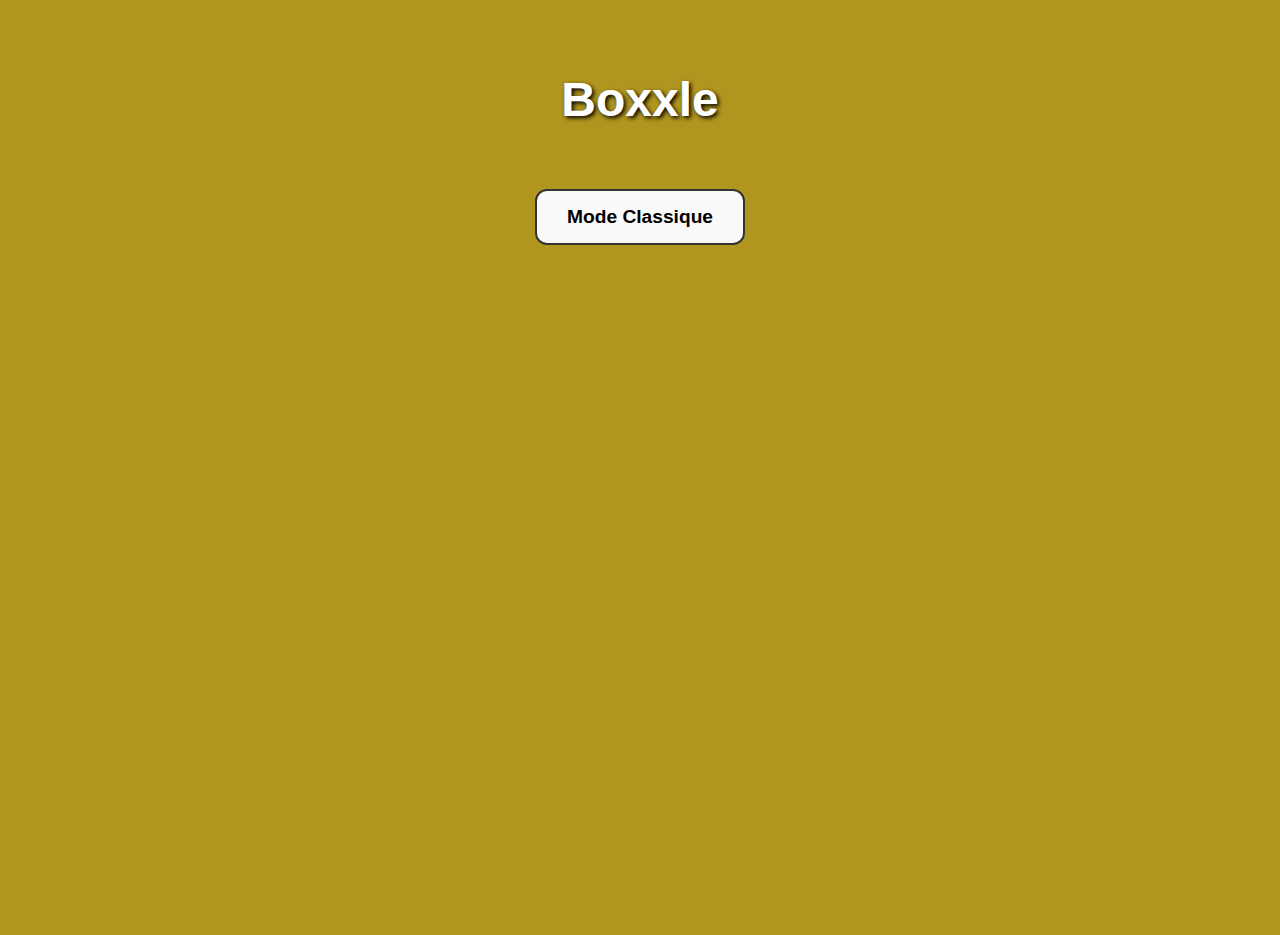
<file: Boxxle/index.html>
<!DOCTYPE html>
<html lang="fr">
<head>
    <title>Boxxle</title>
    <link rel="stylesheet" href="./style.css">
</head>
<body>
<div id="menu">
    <h1 id="gameTitle">Boxxle</h1>
    <div id="modeButtons">
        <button id="classicMode">Mode Classique</button>
    </div>
</div>
<div id="gameboard"></div>
<div id="message"></div>
<div id="hud" style="display:none">
    <div id="stepCounter">Steps: 0</div>
    <button id="resetBtn">Reset</button>
</div>

<script type="module" src="./index.js"></script>
</body>
</html>
</file>
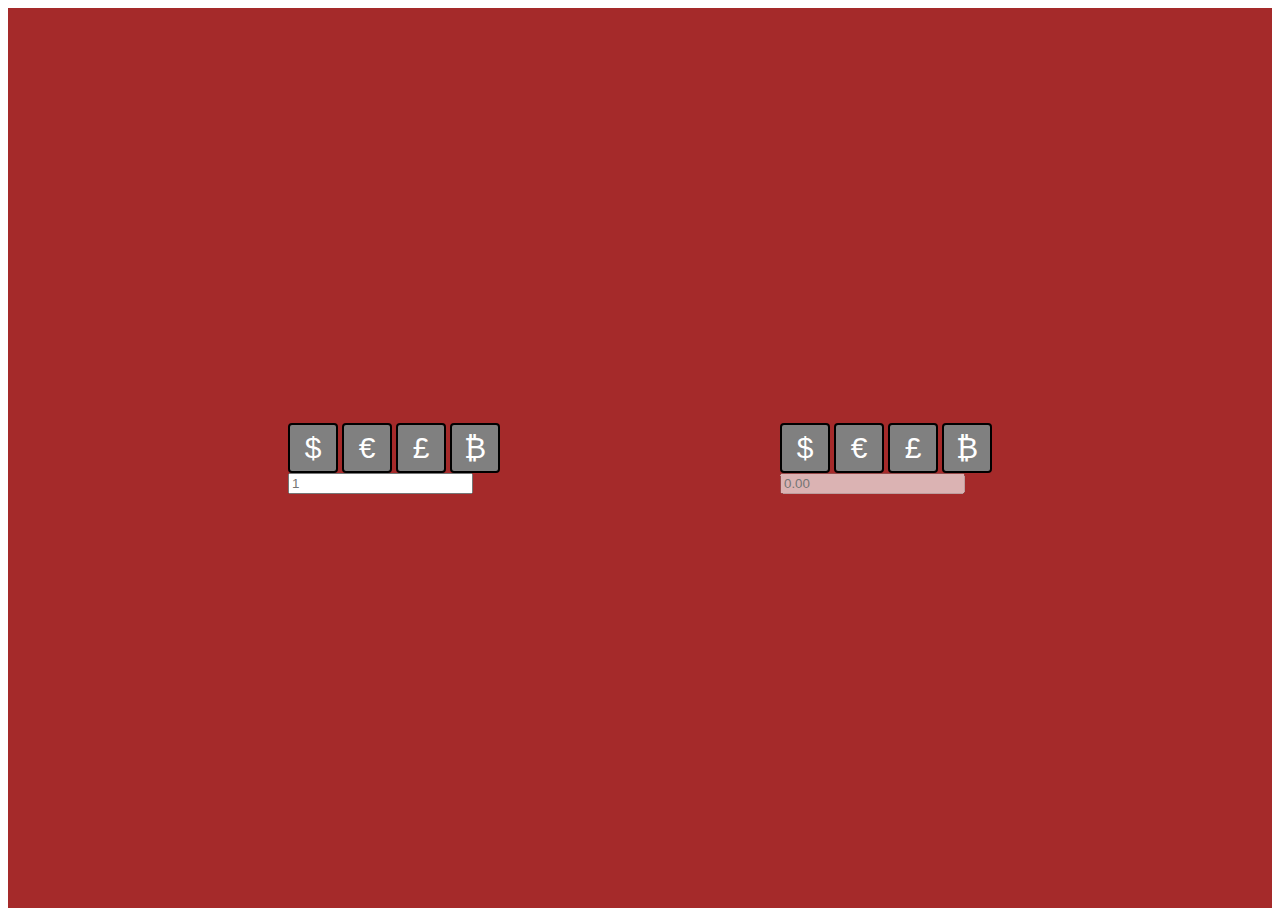
<file: Triple micro projets/Currency changer/index.html>
<!DOCTYPE html>
<html lang="fr">

<head>
    <meta charset="UTF-8">
    <meta http-equiv="X-UA-Compatible" content="IE=edge">
    <meta name="viewport" content="width=device-width, initial-scale=1.0">
    <title>Currency changer</title>
    <link rel="stylesheet" href="styles.css">
</head>

<body style="overflow: hidden;">
<div id="container">
    <div id="entry_div" class="morice">
        <div class="buttons">
            <button class="butt" data-devise="dollar" onclick="selectCurrency(this, 'entry')">$</button>
            <button class="butt" data-devise="euro" onclick="selectCurrency(this, 'entry')">€</button>
            <button class="butt" data-devise="livre" onclick="selectCurrency(this, 'entry')">£</button>
            <button class="butt" data-devise="bitcoin" onclick="selectCurrency(this, 'entry')">&#8383;</button>
        </div>
        <input id="entry" type="number" autocomplete="off" placeholder="1" name="name" />
    </div>

    <div id="output_div" class="morice">
        <div class="buttons">
            <button class="butt" data-devise="dollar" onclick="selectCurrency(this, 'output')">$</button>
            <button class="butt" data-devise="euro" onclick="selectCurrency(this, 'output')">€</button>
            <button class="butt" data-devise="livre" onclick="selectCurrency(this, 'output')">£</button>
            <button class="butt" data-devise="bitcoin" onclick="selectCurrency(this, 'output')">&#8383;</button>
        </div>
        <input type="number" disabled placeholder="0.00" id="result" />
    </div>
</div>

<script src="cash.js"></script>
</body>

</html>
</file>
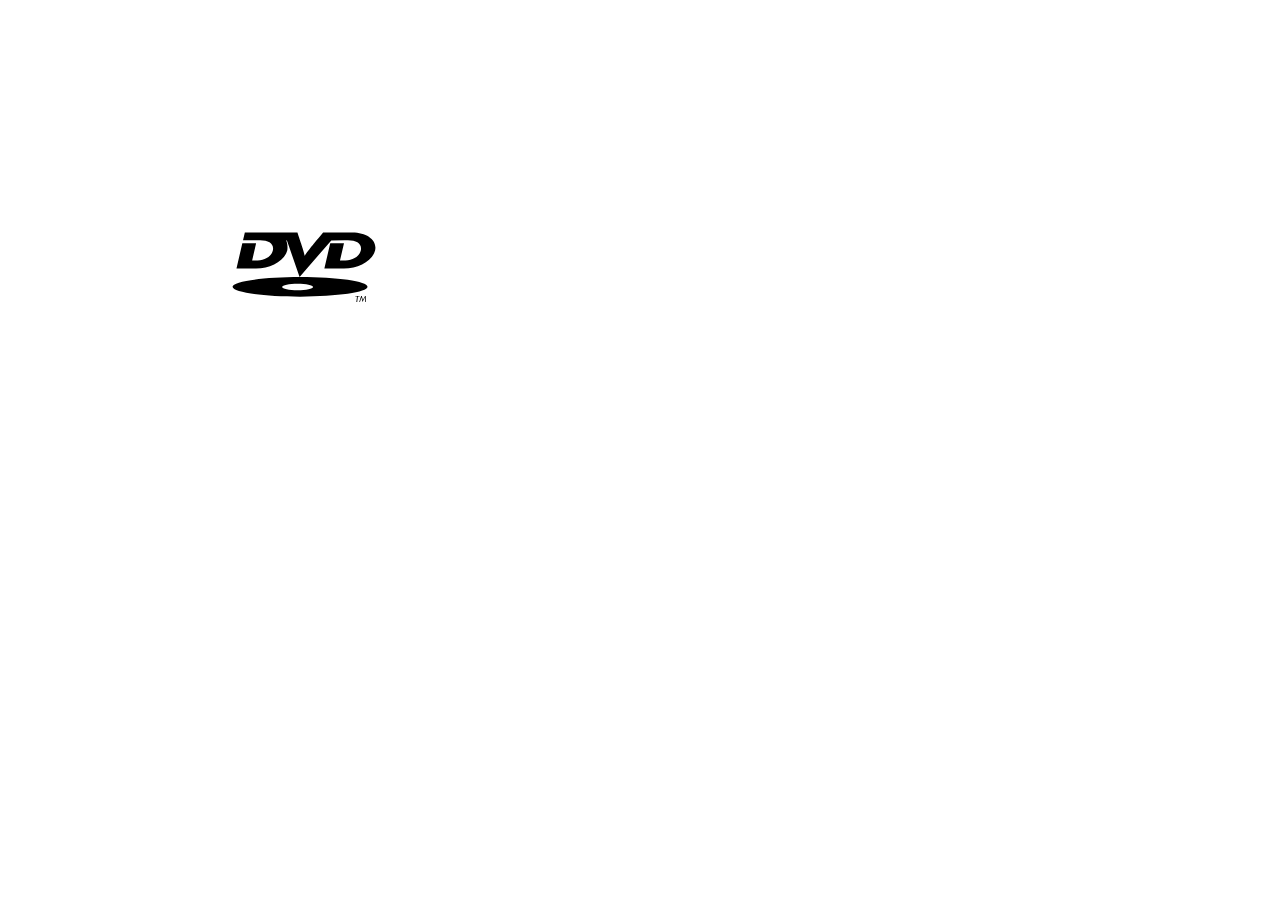
<file: Triple micro projets/dvd/index.html>
<!DOCTYPE html>
<html lang="fr">
<head>
  <meta charset="UTF-8" />
  <title>DVD logo</title>
  <style>
    #dvd {
      position: absolute;
      width: fit-content;
      height: fit-content;
      padding: 0;
      margin: 0;
      left: 0;
      top: 0;
      transform: translate(0, 0);
    }

    svg {
      width: 150px;
      height: auto;
    }
  </style>
</head>
<body>

<div id="dvd">
  <svg xmlns="http://www.w3.org/2000/svg" viewBox="0 0 210 107">
    <title>DVD logo</title>
    <path d="M118.895,20.346c0,0-13.743,16.922-13.04,18.001c0.975-1.079-4.934-18.186-4.934-18.186s-1.233-3.597-5.102-15.387H81.81H47.812H22.175l-2.56,11.068h19.299h4.579c12.415,0,19.995,5.132,17.878,14.225c-2.287,9.901-13.123,14.128-24.665,14.128H32.39l5.552-24.208H18.647l-8.192,35.368h27.398c20.612,0,40.166-11.067,43.692-25.288c0.617-2.614,0.53-9.185-1.054-13.053c0-0.093-0.091-0.271-0.178-0.537c-0.087-0.093-0.178-0.722,0.178-0.814c0.172-0.092,0.525,0.271,0.525,0.358c0,0,0.179,0.456,0.351,0.813l17.44,50.315l44.404-51.216l18.761-0.092h4.579c12.424,0,20.09,5.132,17.969,14.225c-2.29,9.901-13.205,14.128-24.75,14.128h-4.405L161,19.987h-19.287l-8.198,35.368h27.398c20.611,0,40.343-11.067,43.604-25.288c3.347-14.225-11.101-25.293-31.89-25.293h-18.143h-22.727C120.923,17.823,118.895,20.346,118.895,20.346L118.895,20.346z"/>
    <path d="M99.424,67.329C47.281,67.329,5,73.449,5,81.012c0,7.558,42.281,13.678,94.424,13.678c52.239,0,94.524-6.12,94.524-13.678C193.949,73.449,151.664,67.329,99.424,67.329z M96.078,85.873c-11.98,0-21.58-2.072-21.58-4.595c0-2.523,9.599-4.59,21.58-4.59c11.888,0,21.498,2.066,21.498,4.59C117.576,83.801,107.966,85.873,96.078,85.873z"/>
    <polygon points="182.843,94.635 182.843,93.653 177.098,93.653 176.859,94.635 179.251,94.635 178.286,102.226 179.49,102.226 180.445,94.635 182.843,94.635"/>
    <polygon points="191.453,102.226 191.453,93.653 190.504,93.653 187.384,99.534 185.968,93.653 185.013,93.653 182.36,102.226 183.337,102.226 185.475,95.617 186.917,102.226 190.276,95.617 190.504,102.226 191.453,102.226"/>
  </svg>
</div>

<script src="dvd.js"></script>
</body>
</html>
</file>
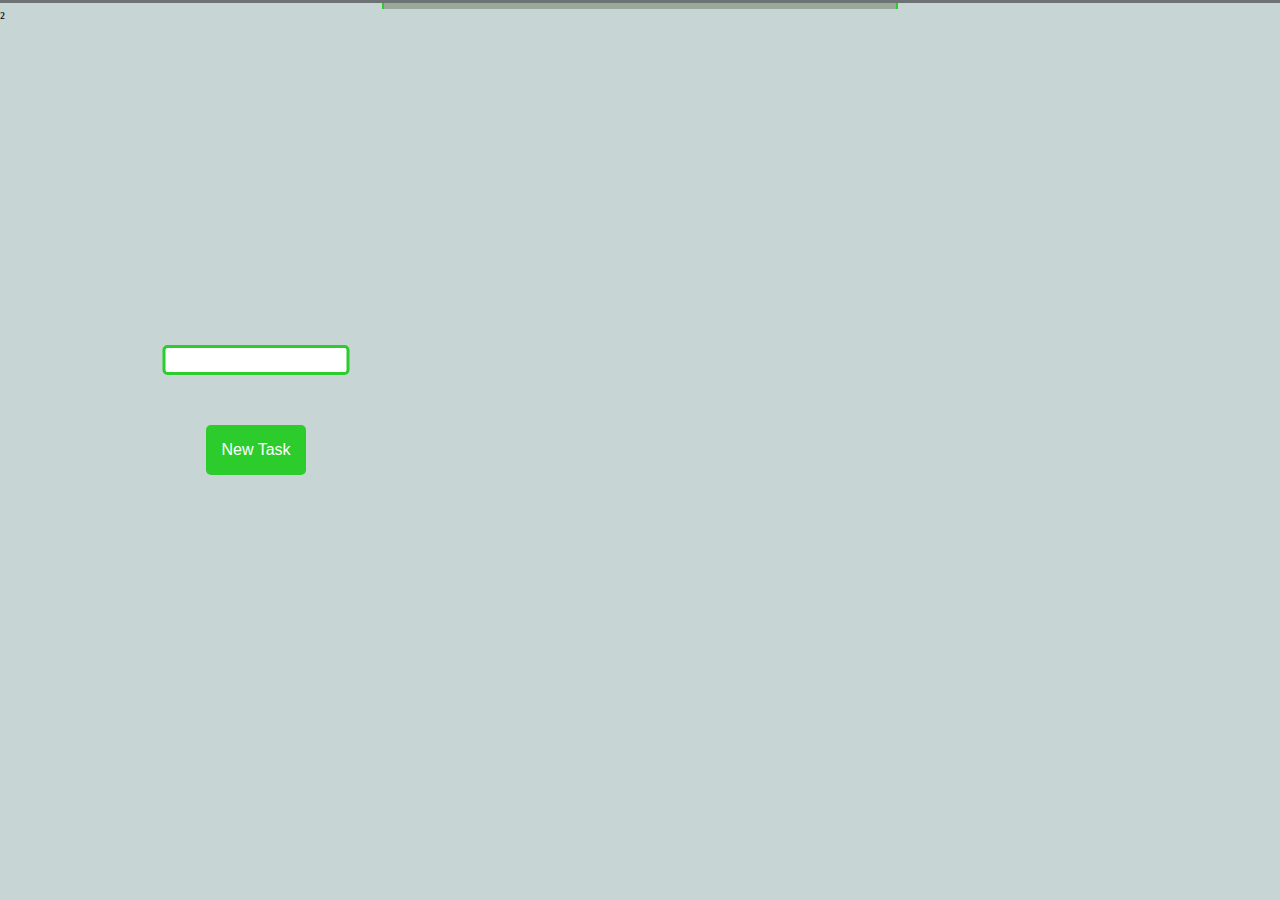
<file: Triple micro projets/tdl/index.html>
<html>
<head>
    <style>

        header{
            background-color: #0C120C;
            border-bottom: solid 3px #6D7275;
        }
        body{
            margin: 0px;
            background-color: #C7D6D5;
        }

        #centercolumn{
            border-left: solid 2px rgb(45, 204, 45);
            border-right: solid 2px rgb(45, 204, 45);
            margin-left: auto;
            margin-right: auto;
            width: 40%;
            height: auto;
            background-color: #9AA899;
        }

        #tasklist{
            padding-top: 1px;
            padding-left: 5px;
            padding-right: 5px;
            padding-bottom: 5px;
            margin-left: auto;
            margin-right: auto;
            width: 50%;
            height: auto;
            background-color: #9AA899;
        }

        #newtask{
            border-radius: 5px;
            color: white;
            font-size: 16px;
            cursor: pointer;
            height: 50px;
            width: 100px;
            border: none;
            background-color: rgb(45, 204, 45);
            margin: 0;
            position: absolute;
            top: 50%;
            left: 20%;
            -ms-transform: translate(-50%, -50%);
            transform: translate(-50%, -50%);
        }

        .task{
            min-height: 100px;
            word-wrap: break-word;
            font-size: 25px;
            border-radius:5px;
            border: solid 3px #54577C;
            margin-top: 5px;
            background-color: #ECEBF3;
            width: 100%;
            height: auto;
        }

        #taskvalue{
            height: 30px;
            border: solid 3px rgb(45, 204, 45);
            border-radius: 5px;
            position: absolute;
            top: 40%;
            left: 20%;
            -ms-transform: translate(-50%, -50%);
            transform: translate(-50%, -50%);
        }

    </style>
</head>

<header>
    <input id="taskvalue">
    <button id="newtask">New Task</button>
</header>


<body>
<div id="centercolumn">
    <div id="tasklist">

    </div>
</div>
</body>


<script type="module" src='to-do-list.js'></script>


</html>²
</file>
<file: Boxxle/style.css>
body {
    background: rgb(176, 149, 30);
    margin: 0;
    font-family: sans-serif;
    display: flex;
    flex-direction: column;
    align-items: center;
}

#gameboard {
    display: grid;
    grid-template-columns: repeat(10, 64px);
    grid-template-rows: repeat(10, 64px);
    gap: 0;
    margin: 20px 0;
}

.cell {
    width: 64px;
    height: 64px;
    position: relative;
    background-image: url('./assets/PNG/Default size/Ground/ground_06.png');
    background-size: cover;
    background-repeat: no-repeat;
    background-position: center;
}

.cell::after {
    content: '';
    position: absolute;
    inset: 0;
    background-size: cover;
    background-repeat: no-repeat;
    background-position: center;
    pointer-events: none;
}

.wall::after {
    background-image: url('./assets/PNG/Default size/Blocks/block_04.png');
}

.box::after {
    background-image: url('./assets/PNG/Default size/Crates/Crate_05.png');
}

.box-on-target::after {
    background-image: url('./assets/PNG/Default size/Crates/Crate_30.png');
}

.target::after {
    background-image: url('./assets/PNG/Default size/Environment/environment_10.png');
}

.player-up::after {
    background-image: url('./assets/PNG/Default size/Player/player_02.png');
}

.player-down::after {
    background-image: url('./assets/PNG/Default size/Player/player_05.png');
}

.player-left::after {
    background-image: url('./assets/PNG/Default size/Player/player_14.png');
}

.player-right::after {
    background-image: url('./assets/PNG/Default size/Player/player_11.png');
}

#hud {
    position: fixed;
    top: 20px;
    right: 20px;
    display: flex;
    align-items: center;
    gap: 20px;
    background: rgba(255, 255, 255, 0.95);
    padding: 10px 15px;
    border-radius: 12px;
    box-shadow: 0 2px 8px rgba(0, 0, 0, 0.3);
    z-index: 100;
}

#stepCounter {
    font-size: 1.2em;
    font-weight: bold;
    color: #222;
}

#resetBtn {
    padding: 8px 16px;
    font-size: 14px;
    background: #f0f0f0;
    border: 1px solid #333;
    border-radius: 6px;
    cursor: pointer;
    transition: background 0.3s ease;
}

#resetBtn:hover {
    background: #ddd;
}

#timerDisplay {
    font-size: 1.3em;
    color: #b20000;
}

#message {
    margin-top: 10px;
    font-size: 1.5em;
    color: green;
    text-align: center;
    font-weight: bold;
}

#menu {
    display: flex;
    flex-direction: column;
    align-items: center;
    margin-top: 40px;
    gap: 30px;
}

#gameTitle {
    font-size: 3rem;
    font-weight: bold;
    color: #fff;
    text-shadow: 2px 2px 4px #000;
}

#modeButtons {
    display: flex;
    gap: 50px;
}

#modeButtons button {
    padding: 15px 30px;
    font-size: 1.2rem;
    font-weight: bold;
    background: #f9f9f9;
    border: 2px solid #333;
    border-radius: 12px;
    cursor: pointer;
    transition: all 0.3s ease;
}

#modeButtons button:hover {
    background-color: #ddd;
    transform: scale(1.05);
}
</file>
<file: Triple micro projets/Currency changer/styles.css>
{
    margin: 0;
    padding: 0;
}

#container {
    display: flex;
    align-items: center;
    justify-content: space-evenly;
    height: 100vh;
    background-color: brown;
}

.butt {
    color: white;
    background-color: gray;
    border: 2px solid black;
    border-radius: 4px;
    width: 50px;
    aspect-ratio: 1/1;
    font-size: 30px;
    transition: 0.3s;
}

.butt:hover {
    background-color: rgb(0, 94, 0);
}

.selected {
    background-color: darkgreen;
    color: white;
}

input [type="number"] {
    font-size: 25px;
    border: 2px solid black;
    background: white;
    padding: 5px;
    width: 150px;
}

.boutons {
    margin-bottom: 20px;
    display: flex;
    justify-content: space-between;
    gap: 10px;
}
</file>
